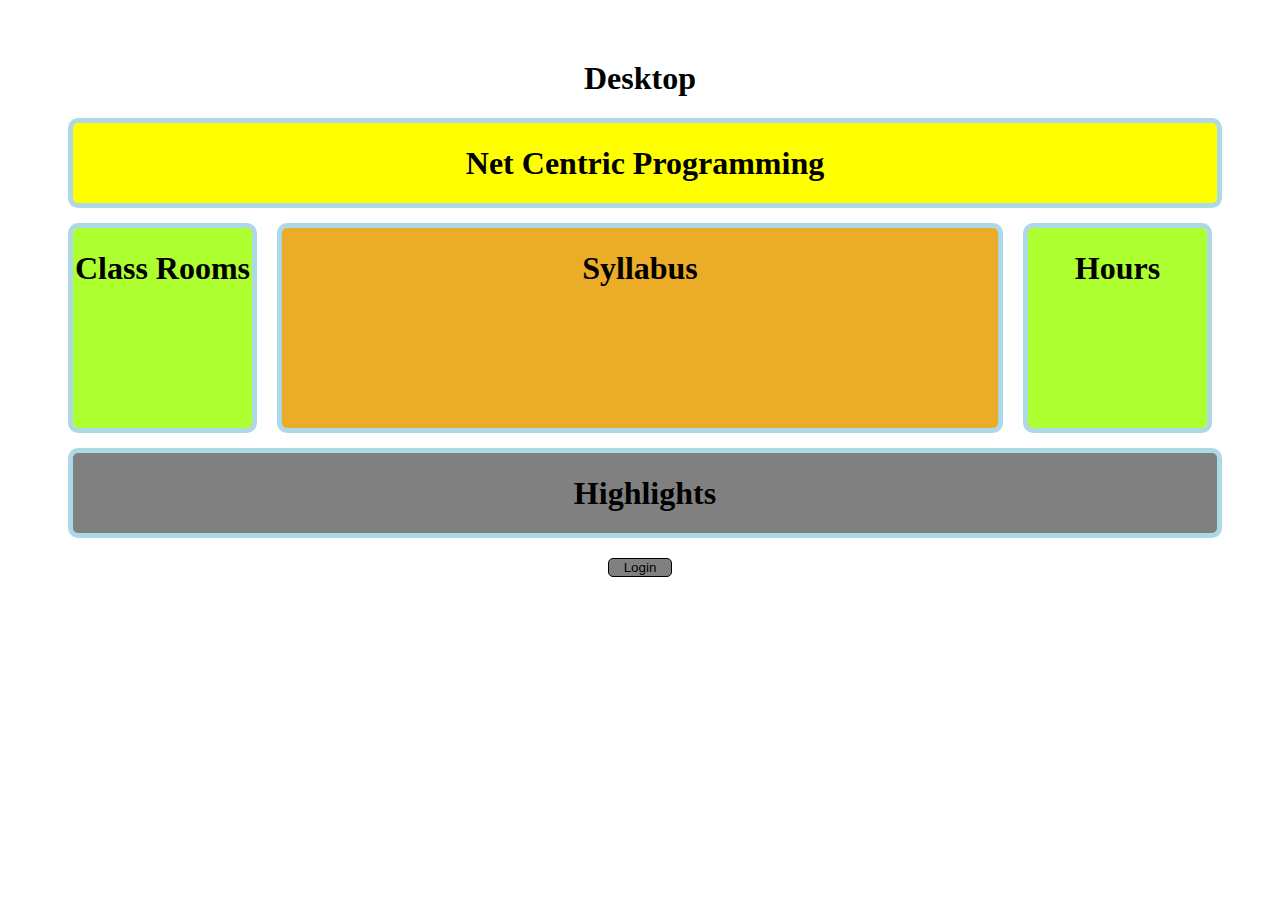
<file: index.html>
<!DOCTYPE html>
<html>
    <head>
        <title>Eval 1 - 19301</title>
        <meta charset="utf-8">
        <meta name="viewport" content="width=device-width, initial-scale=1">
        <link rel="stylesheet" href="styles.css">
    </head>
    <body>
        <main>
            <header>
                <div class="main-div">
                    <h1>Desktop</h1>
                    <div id="ncp-div">
                        <h1>Net Centric Programming</h1>
                    </div>
                    <div id="items-div">
                        <div id="classrooms-div">
                            <h1>Class Rooms</h1>
                        </div>
                        <div id="syllabus-div">
                            <h1>Syllabus</h1>
                        </div>
                        <div id="hours-div">
                            <h1>Hours</h1>
                        </div>
                    </div>
                    <div id="highlights-div">
                        <h1>Highlights</h1>
                    </div>
                </div>
                <button id="main-button" onclick="window.location.href='form.html';">
                    Login
                </button>
            </header>
        </main>
    </body>
</html>
</file>
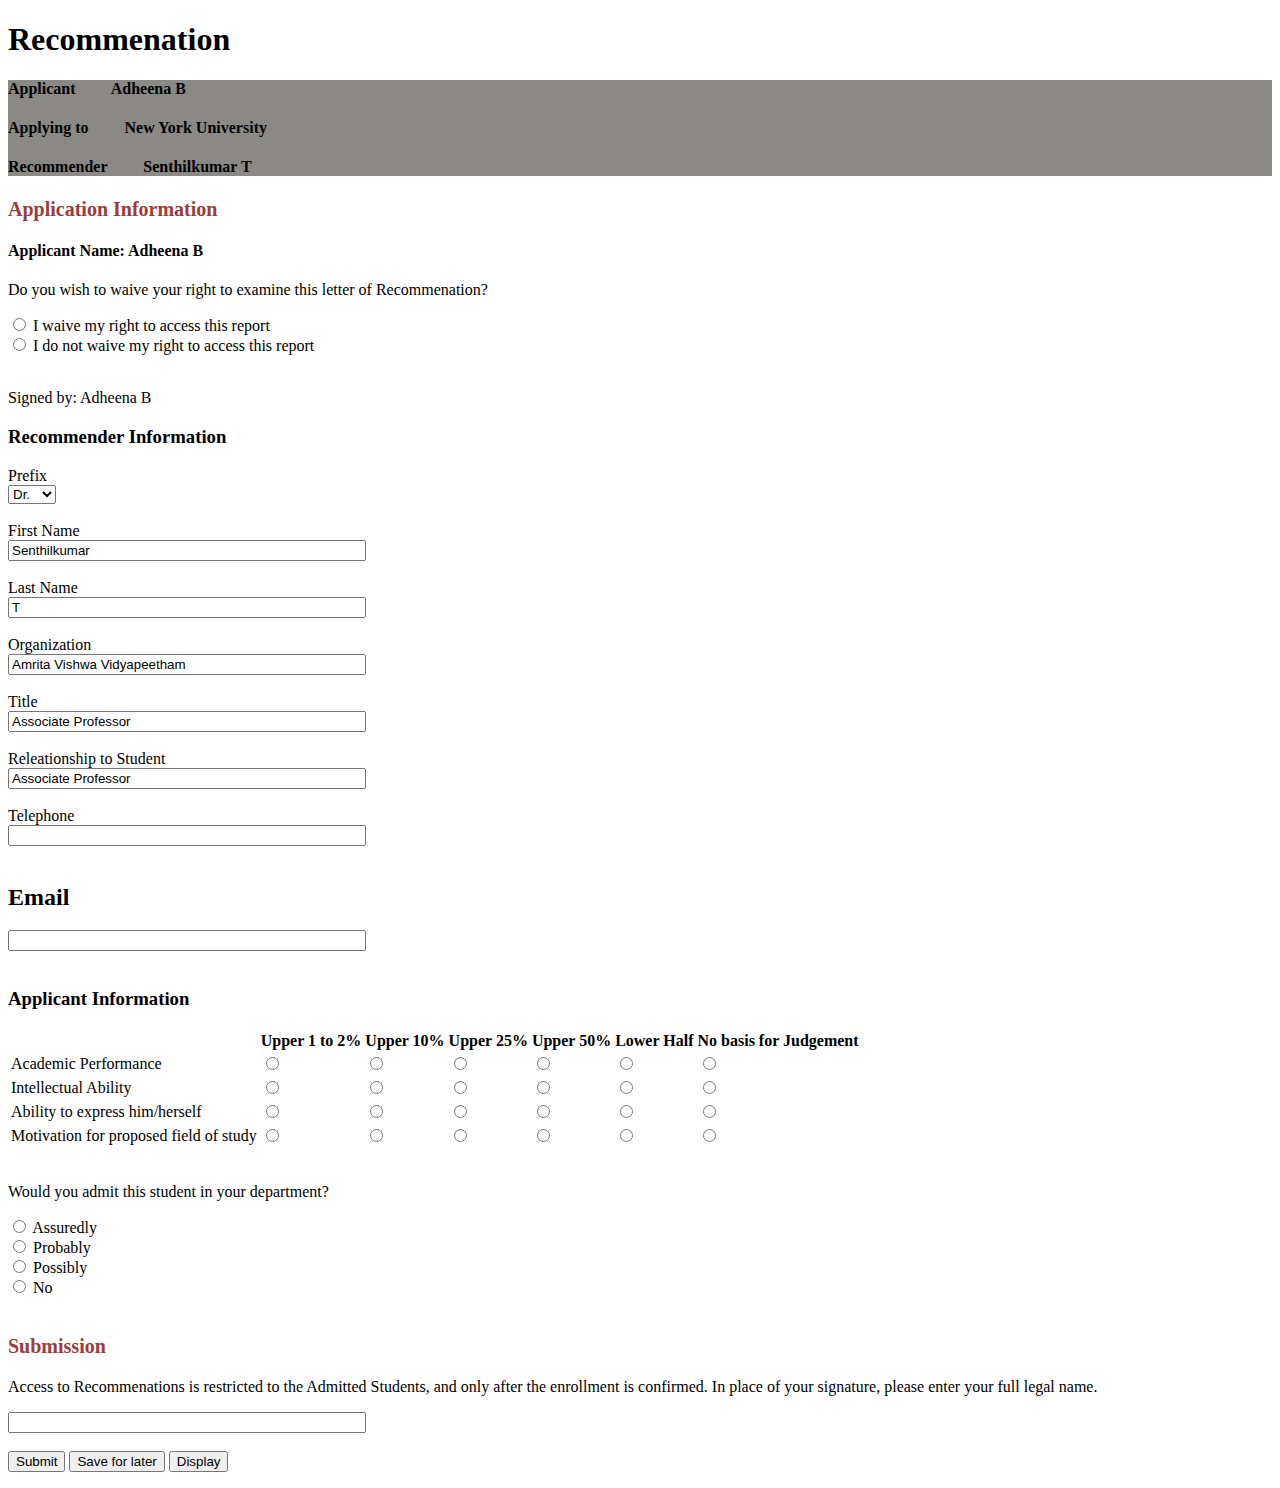
<file: form.html>
<!DOCTYPE html>
<html>
    <head>
        <title>Eval 1 - 19301</title>
        <meta charset="utf-8">
        <meta name="viewport" content="width=device-width, initial-scale=1">
        <link rel="stylesheet" href="styles.css">
    </head>
    <body>
        <h1>Recommenation</h1>
        <div id="static-div">
            <h4>Applicant &nbsp; &nbsp; &nbsp; &nbsp; Adheena B</h4>
            <h4>Applying to &nbsp; &nbsp; &nbsp; &nbsp; New York University</h4>
            <h4>Recommender &nbsp; &nbsp; &nbsp; &nbsp; Senthilkumar T</h4>
        </div>
        <p class="red-headline">Application Information</p>
        <h4>Applicant Name: Adheena B</h4>
        </h4>
        <form id="form">
            <p>Do you wish to waive your right to examine this letter of Recommenation?</p>
            <input type="radio" id="waive-yes" name="waive" value="yes">
            <label for="yes">I waive my right to access this report</label><br>
            <input type="radio" id="waive-no" name="waive" value="no">
            <label for="no">I do not waive my right to access this report</label><br>
            <br>
            <p>Signed by: Adheena B</p>
            <h3>
                Recommender Information
            </h3>
            <label for="prefix">Prefix</label><br>
            <select id="prefix" name="prefix">
                <option value="Dr.">Dr.</option>
                <option value="Mr.">Mr.</option>
                <option value="Mrs.">Mrs.</option>
                <option value="Ms.">Ms.</option>
            </select>
            <br><br>
            <label for="fname">First Name</label><br>
            <input type="text" id="fname" name="fname" value="Senthilkumar"><br><br>
            <label for="lname">Last Name</label><br>
            <input type="text" id="lname" name="lname" value="T"><br><br>
            <label for="org">Organization</label><br>
            <input type="text" id="org" name="org" value="Amrita Vishwa Vidyapeetham"><br><br>
            <label for="title">Title</label><br>
            <input type="text" id="title" name="title" value="Associate Professor"><br><br>
            <label for="relation">Releationship to Student</label><br>
            <input type="text" id="relation" name="relation" value="Associate Professor"><br><br>
            <label for="phone">Telephone</label><br>
            <input type="text" id="phone" name="phone"><br><br>
            <h2>Email</h2>
            <input type="text" id="email" name="email">
            <br><br>
            <h3>
                Applicant Information
            </h3>
            <table>
                <tr>
                    <th></th>
                    <th>
                        Upper 1 to 2%
                    </th>
                    <th>
                        Upper 10%
                    </th>
                    <th>
                        Upper 25%
                    </th>
                    <th>
                        Upper 50%
                    </th>
                    <th>
                        Lower Half
                    </th>
                    <th>
                        No basis for Judgement
                    </th>
                </tr>
                <tr>
                    <td>
                        <label for="academic">Academic Performance</label>
                    </td>
                    <td>
                        <input type="radio" id="academic1" name="academic" value="Upper 1 to 2%">
                    </td>
                    <td>
                        <input type="radio" id="academic2" name="academic" value="Upper 10%">
                    </td>
                    <td>
                        <input type="radio" id="academic3" name="academic" value="Upper 25%">
                    </td>
                    <td>
                        <input type="radio" id="academic4" name="academic" value="Upper 50%">
                    </td>
                    <td>
                        <input type="radio" id="academic5" name="academic" value="Lower Half">
                    </td>
                    <td>
                        <input type="radio" id="academic6" name="academic" value="No basis for Judgement">
                    </td>
                </tr>
                <tr>
                    <td>
                        <label for="intellectual">Intellectual Ability</label>
                    </td>
                    <td>
                        <input type="radio" id="intellectual1" name="intellectual" value="Upper 1 to 2%">
                    </td>
                    <td>
                        <input type="radio" id="intellectual2" name="intellectual" value="Upper 10%">
                    </td>
                    <td>
                        <input type="radio" id="intellectual3" name="intellectual" value="Upper 25%">
                    </td>
                    <td>
                        <input type="radio" id="intellectual4" name="intellectual" value="Upper 50%">
                    </td>
                    <td>
                        <input type="radio" id="intellectual5" name="intellectual" value="Lower Half">
                    </td>
                    <td>
                        <input type="radio" id="intellectual6" name="intellectual" value="No basis for Judgement">
                    </td>
                </tr>
                <tr>
                    <td>
                        <label for="express">Ability to express him/herself</label>
                    </td>
                    <td>
                        <input type="radio" id="express1" name="express" value="Upper 1 to 2%">
                    </td>
                    <td>
                        <input type="radio" id="express2" name="express" value="Upper 10%">
                    </td>
                    <td>
                        <input type="radio" id="express3" name="express" value="Upper 25%">
                    </td>
                    <td>
                        <input type="radio" id="express4" name="express" value="Upper 50%">
                    </td>
                    <td>
                        <input type="radio" id="express5" name="express" value="Lower Half">
                    </td>
                    <td>
                        <input type="radio" id="express6" name="express" value="No basis for Judgement">
                    </td>
                </tr>
                <tr>
                    <td>
                        <label for="motivation">Motivation for proposed field of study</label>
                    </td>
                    <td>
                        <input type="radio" id="motivation1" name="motivation" value="Upper 1 to 2%">
                    </td>
                    <td>
                        <input type="radio" id="motivation2" name="motivation" value="Upper 10%">
                    </td>
                    <td>
                        <input type="radio" id="motivation3" name="motivation" value="Upper 25%">
                    </td>
                    <td>
                        <input type="radio" id="motivation4" name="motivation" value="Upper 50%">
                    </td>
                    <td>
                        <input type="radio" id="motivation5" name="motivation" value="Lower Half">
                    </td>
                    <td>
                        <input type="radio" id="motivation6" name="motivation" value="No basis for Judgement">
                    </td>
            </table>
            <br>
            <p>
                Would you admit this student in your department?
            </p>
            <input type="radio" id="admit-assure" name="admit" value="assuredly">
            <label for="admit-assure">Assuredly</label><br>
            <input type="radio" id="admit-probably" name="admit" value="probably">
            <label for="admit-probably">Probably</label><br>
            <input type="radio" id="admit-possibly" name="admit" value="possibly">
            <label for="admit-possibly">Possibly</label><br>
            <input type="radio" id="admit-no" name="admit" value="no">
            <label for="admit-no">No</label><br>
            <br>
            <p class="red-headline">Submission</p>
            <p>
                Access to Recommenations is restricted to the Admitted Students, and only after the enrollment is confirmed. In place of your signature, please enter your full legal name.
            </p>
            <input type="text" id="signature" name="signature"><br><br>
            <div>
                <button type="submit" onclick="validate(event)">
                    Submit
                </button>
                <button onclick="">
                    Save for later
                </button>
                <button onclick="display()">
                    Display
                </button>
            </div>
            <p id='error_message'></p>
        </form>
        
    </body>
    <script src="app.js" type="text/javascript"></script>
</html>
</file>
<file: styles.css>
header{
    text-align: center;
    margin: 60px;
}
#main-div{
    width: 100%;
    height: 100%;
    display: flex;
    flex-direction: column;
    justify-content: center;
    align-items: center;
}
#ncp-div{
    width: 100%;
    height: 100%;
    background-color: yellow;
    border: 5px solid #add8e6;
    border-radius: 10px;
}
#items-div{
    width: 100%;
    height: 200px;
    display: flex;
    flex-direction: row;
    justify-content: space-evenly;
    align-items: center;
    margin-top: 20px;
    margin-bottom: 20px;
}
#classrooms-div{
    width: 100%;
    height: 100%;
    flex: 1;
    background-color: greenyellow;
    border: 5px solid #add8e6;
    border-radius: 10px;
    margin-top: 20px;
    margin-bottom: 20px;
}
#syllabus-div{
    width: 100%;
    height: 100%;
    flex: 4;
    background-color: rgb(235, 173, 39);
    border: 5px solid #add8e6;
    border-radius: 10px;
    margin: 20px;
}
#hours-div{
    width: 100%;
    height: 100%;
    flex: 1;
    background-color: greenyellow;
    border: 5px solid #add8e6;
    border-radius: 10px;
    margin-top: 20px;
    margin-bottom: 20px;
}
#highlights-div{
    width: 100%;
    height: 100%;
    background-color: grey;
    border: 5px solid #add8e6;
    border-radius: 10px;
}
#main-button{
    background-color: grey;
    border: 1px solid black;
    border-radius: 5px;
    padding-left: 15px;
    padding-right: 15px;
    margin: 20px;
}
@media screen and (max-width: 600px){
    #items-div{
        height: 250px;
        flex-direction: column;
        justify-content: center;
        align-items: center;
    }
    #classrooms-div{
        display: none;
    }
    #syllabus-div{
        margin-top: 0px;
        margin-bottom: 20px;
        height: 120px;
    }
    #hours-div{
        margin-top: 0px;
        margin-bottom: 0px;
    }
}
#static-div{
    width: 100%;
    height: 100%;
    background-color: rgb(138, 137, 133);
}
.red-headline{
    color: rgb(157, 59, 59);
    font-weight: bold;
    font-size: 20px;
}
input[type=text]{
    width: 350px;
}
</file>
